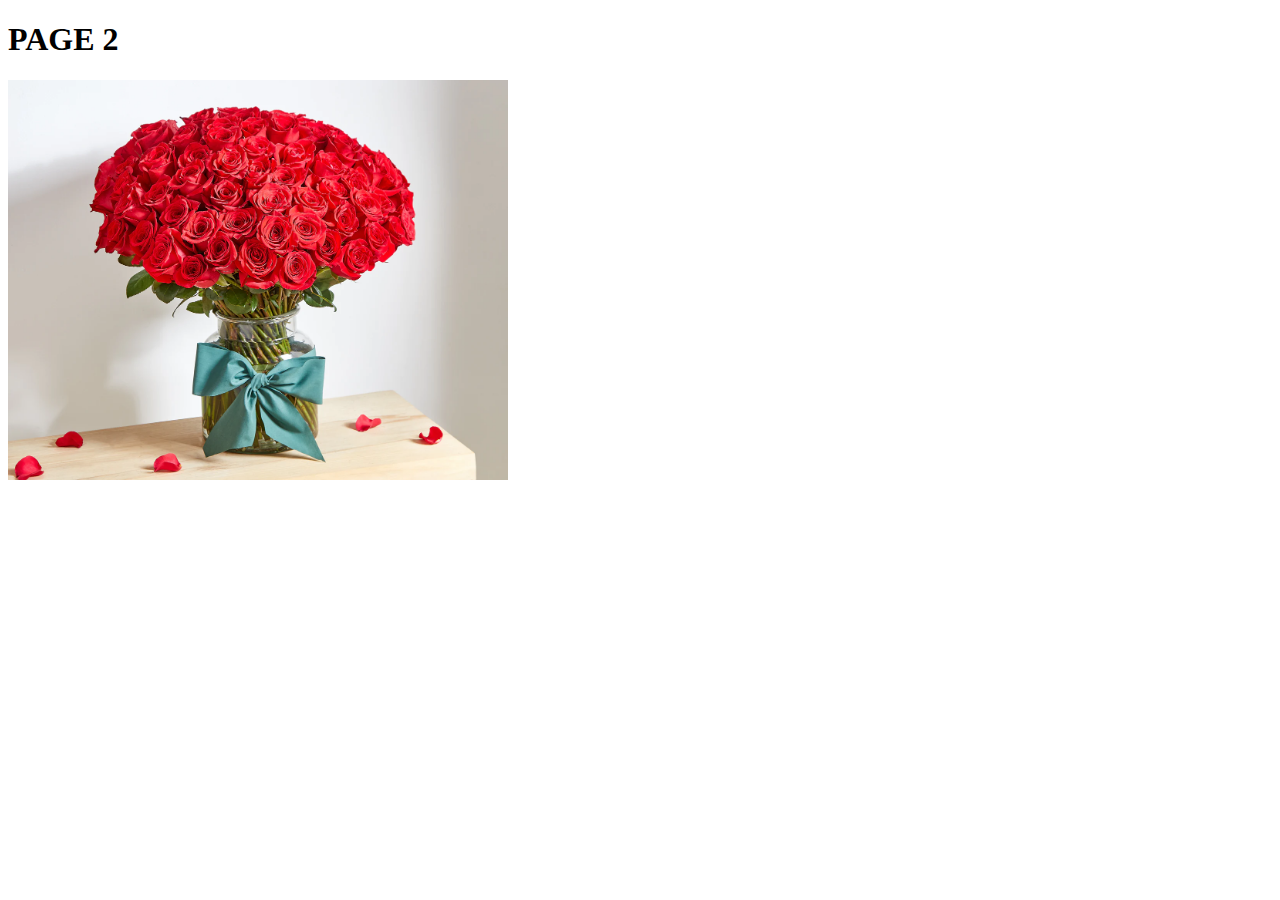
<file: page2.html>
<!DOCTYPE html>
<html lang="en">
<head>
    <meta charset="UTF-8">
    <meta name="viewport" content="width=device-width, initial-scale=1.0">
    <title>Page 2</title>
</head>
<body>
    <h1>PAGE 2</h1>
    <a href="index.html"><img src="Images/100_Roses.webp" alt="" width="500"  title="Нажмите на картинку чтобы"/></a>

</body>
</html>
</file>
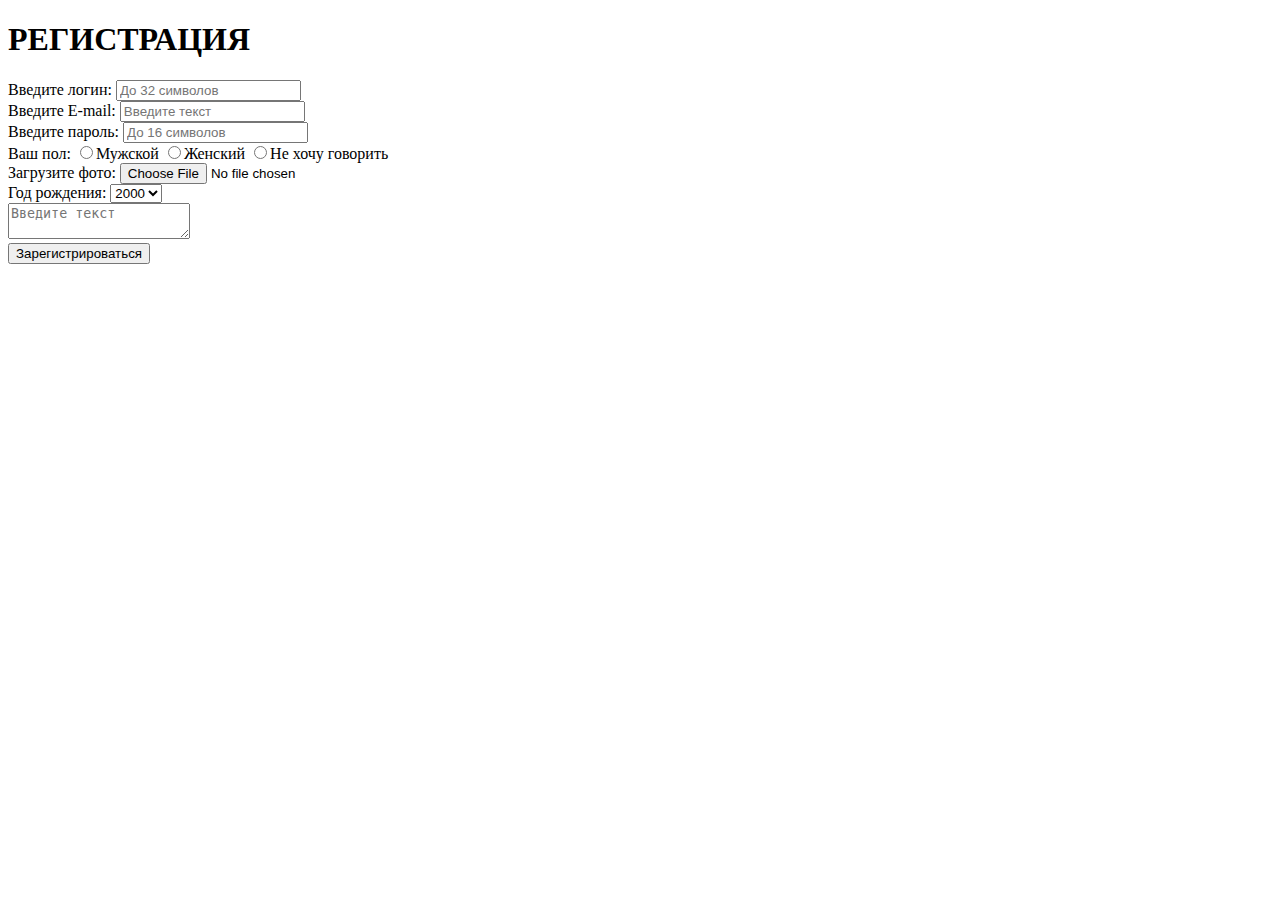
<file: Pervyy_File.html>
<!DOCTYPE html>
<html lang="en">
<head>
    <meta charset="UTF-8">
    <meta name="viewport" content="width=device-width, initial-scale=1.0">
    <title>index.html</title>
</head>
<body>
    <h1>РЕГИСТРАЦИЯ</h1>
    <form name="signup" action="#" method="post">
        <div>
            <label>Введите логин:</label>
            <input type="text" name="username" placeholder="До 32 символов" />
        </div>
        <div>
            <label>Введите E-mail:</label>
            <input type="email" name="email" placeholder="Введите текст"/>
        </div>
        <div>
            <label>Введите пароль:</label>
            <input type="password" name="password" placeholder="До 16 символов"/>
        </div>
        <div>
            <label>Ваш пол:</label>
            <input type="radio" name="avatar" value="0" />Мужской
            <input type="radio" name="avatar" value="0" />Женский
            <input type="radio" name="avatar" value="0" />Не хочу говорить
        </div>
        <div>
            <label>Загрузите фото:</label>
            <input type="file" name="avatar" value="0" />
        </div>
        <div>
            <label>Год рождения:</label>
            <select name="year">
                <option value="2000">2000</option>
                <option value="2001">2001</option>
                <option value="2002">2002</option>
                <option value="2003">2003</option>
                <option value="2004">2004</option>
                <option value="2005">2005</option>
                <option value="2006">2006</option>
                <option value="2007">2007</option>
                <option value="2008">2008</option>
                <option value="2009">2009</option>
                <option value="2010">2010</option>
                <option value="2011">2011</option>
                <option value="2012">2012</option>
                <option value="2013">2013</option>
                <option value="2014">2014</option>
                <option value="2015">2015</option>
            </select>
        </div>
        <div>
            <textarea placeholder="Введите текст"></textarea>
        </div>
        <input type="submit" name="signup" value="Зарегистрироваться"/>
    </form>
</body>
</html>
</file>
